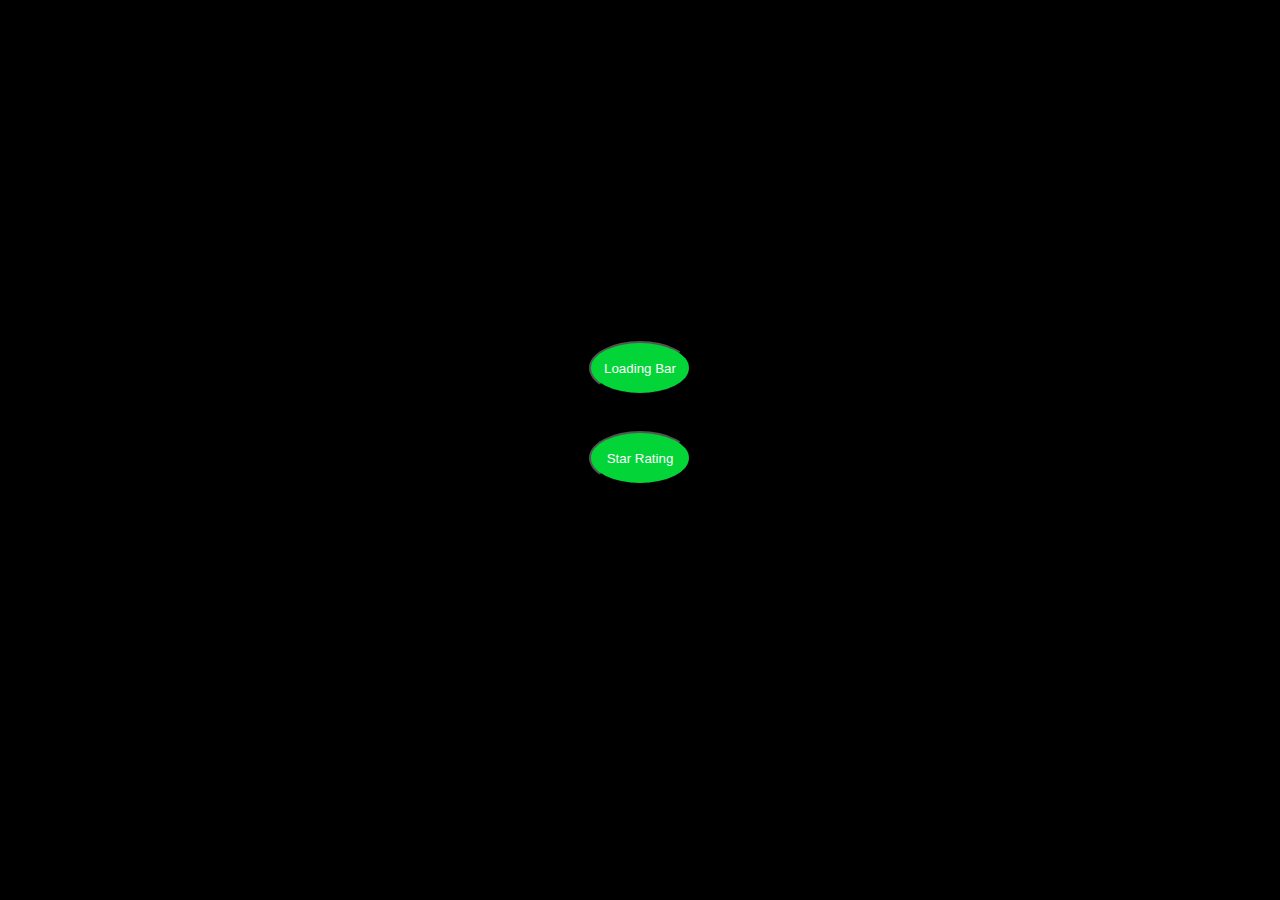
<file: index.html>
<!DOCTYPE html>
<html>
  <head>
    <title>Parcel Sandbox</title>
    <meta charset="UTF-8" />
    <link rel="stylesheet" href="./index.css"
  </head>

  <body>

    <div id="wrapperDiv">
        <button id="loadingBar">Loading Bar</button>
        <button id="starRating">Star Rating</button>
    </div>

    <script>
        document.getElementById('wrapperDiv').addEventListener('click', (e)=>{
            switch(e.target.id){
                case 'loadingBar':
                    window.location.href= 'http://127.0.0.1:5500/src/pages/loadingBar.html';
                    break;

                case 'starRating':
                window.location.href= 'http://127.0.0.1:5500/src/pages/starRating.html';
                break;
            }
        })
    </script>
  </body>
</html>
</file>
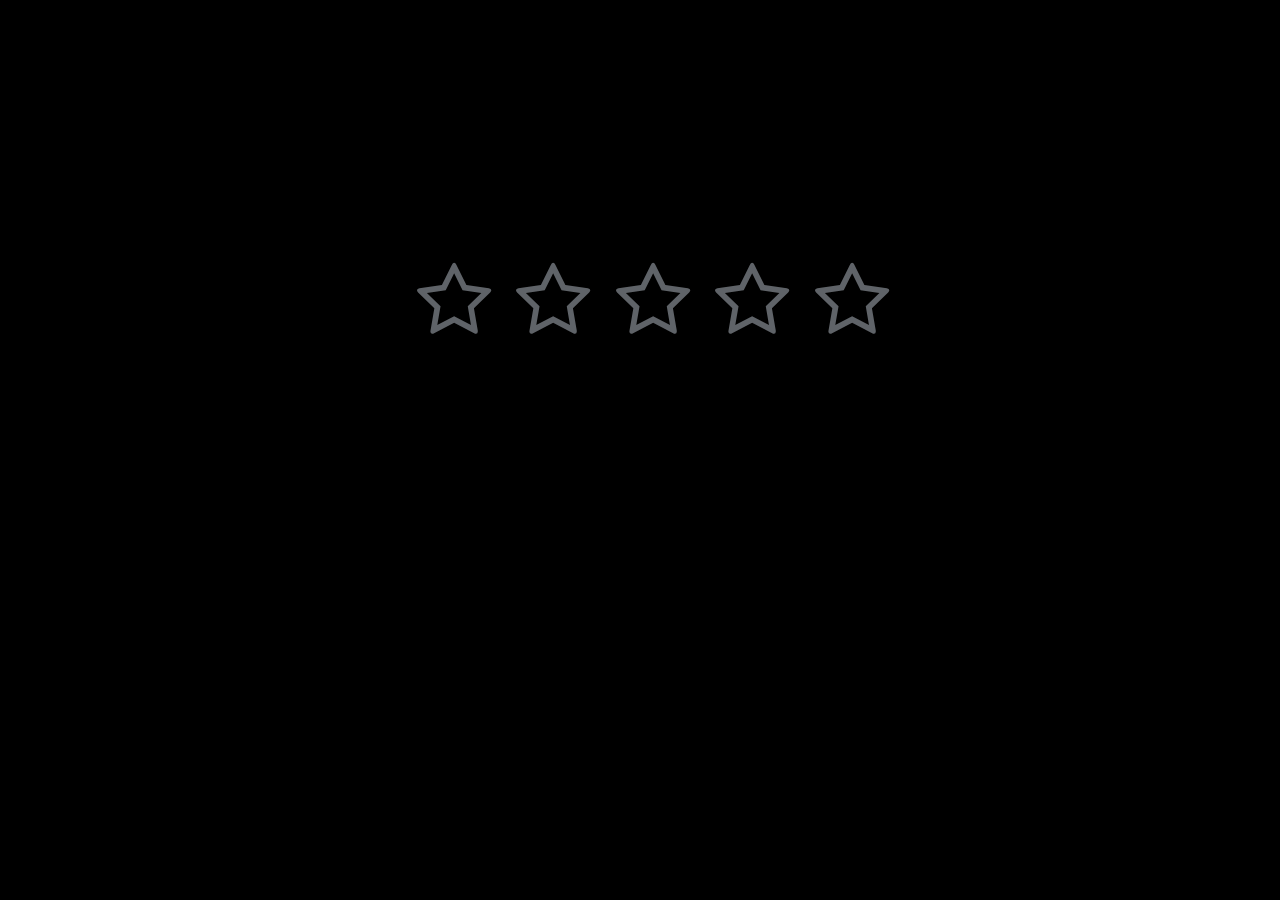
<file: src/pages/starRating.html>
<!DOCTYPE html>
<html>
  <head>
    <title>Parcel Sandbox</title>
    <meta charset="UTF-8" />
    <link rel="stylesheet" href="https://netdna.bootstrapcdn.com/font-awesome/4.0.3/css/font-awesome.css">
    <link href="../styles/starRating.css" rel="stylesheet" />
  </head>

  <body>
    <div id="wrapperDiv"></div>
    <h1 id="displaySection"></h1>
    <script src="../modules/starRating.js"></script>
  </body>
</html>
</file>
<file: index.css>
body{
    height: 90vh;
    background-color: black;

    display: flex;
    justify-content: center;
    align-items: center;
}
#wrapperDiv{
    display: flex;

    flex-flow: column nowrap;
    justify-content: space-around;
    align-items: center;
}
button{
    border-radius: 50%;
    cursor: pointer;
    height: 6vh;
    width: 8vw;
    margin:2vh;

    color:white;
    background-color: rgb(3, 212, 55);
}

button:hover{
    background-color: rgb(82, 87, 87);
}
</file>
<file: src/styles/starRating.css>
body{
    background-color: black;
    color: white;

    display: flex;
    flex-flow: column nowrap ;
    justify-content: center;
    align-items: center;
}

#wrapperDiv{
    width: 50%;
    height: 20vh;
    margin: auto;
    margin-top: 20%;
    display: flex;
    justify-content: center;
}

.fa-star-o:before {
    cursor: pointer;
    content: "\f006";
    color: #5f6368;
    margin-left: 2vw;

}

.fa-star:before {
    cursor: pointer;
    content: "\f005";
    color: #d56e0c;
    margin-left: 2vw;
}
</file>
